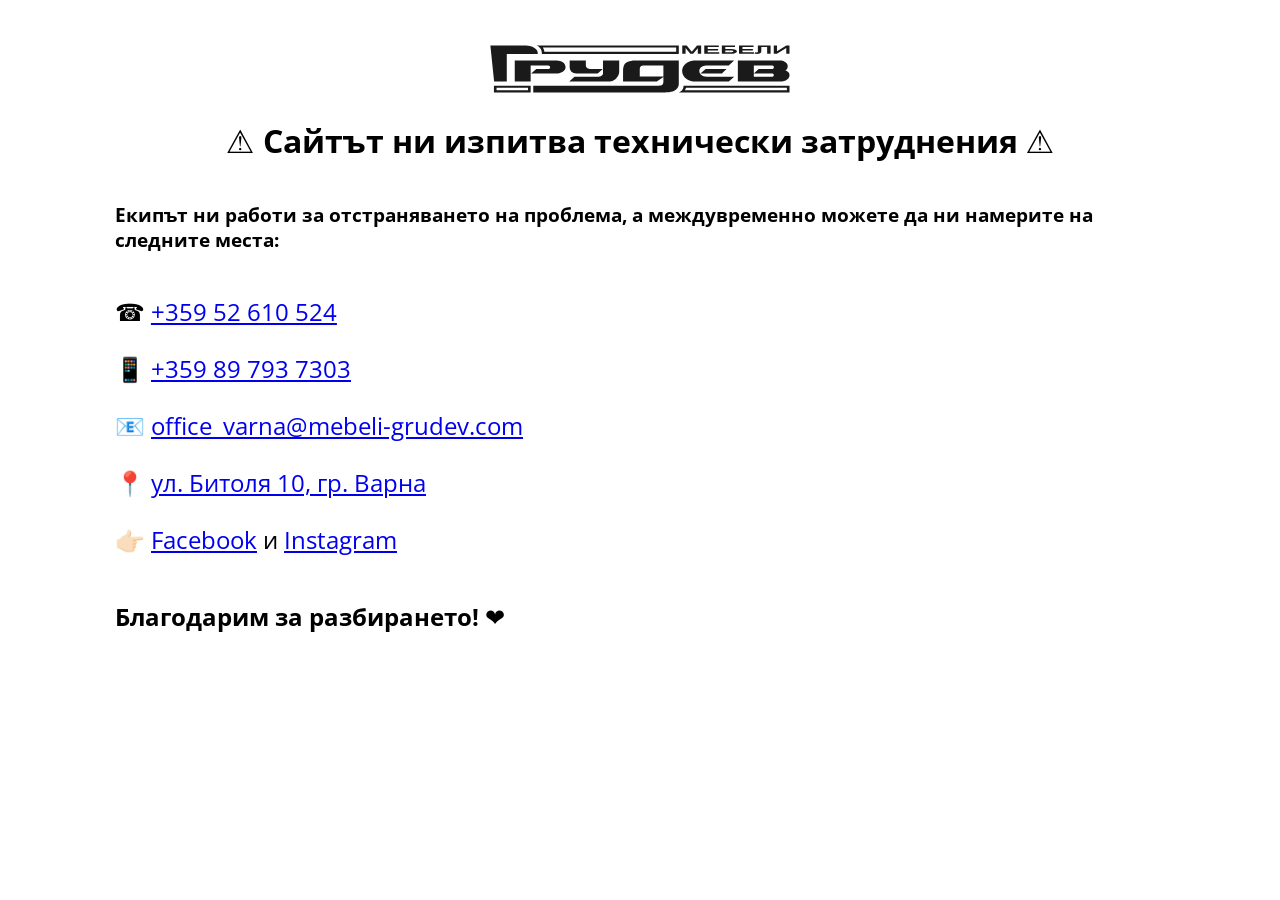
<file: index.html>
<!DOCTYPE html>
<html>
  <head>
    <meta charset="UTF-8" />
    <meta name="viewport" content="width=device-width, initial-scale=1.0">
    <title>Мебели Грудев</title>
    <link rel="stylesheet" href="grudev.css">
    <style>
        @import url('https://fonts.googleapis.com/css2?family=Open Sans:ital,wght@0,300;0,400;0,500;0,700;1,300;1,400;1,500;1,700&display=swap');
    </style>
  </head>
  <body>
    <header>        
      <img class="logo" src="grudev-logo.svg" alt="Логото на Мебели Грудев">

      <h1>⚠️ Сайтът ни изпитва технически затруднения ⚠️</h1>
    </header>

    <div>
      <h3>
        Екипът ни работи за отстраняването на проблема, а междувременно
        можете да ни намерите на следните места:
      </h3>
    </div>

    <footer>
      <p>
        ☎️
        <a href="tel:+35952610524">+359 52 610 524</a>
      </p>
      <p>
        📱
        <a href="tel:+359897937303">+359 89 793 7303</a>
      </p>
      <p>
        📧
        <a href="mailto:office_varna@mebeli-grudev.com">
          office_varna@mebeli-grudev.com
        </a>
      </p>
      <p>
        📍
        <a href="https://maps.app.goo.gl/NzugoNvsaFvfSnKB7">
          ул. Битоля 10, гр. Варна
        </a>
      </p>
      <p>
        👉🏻
        <a href="https://www.facebook.com/grudevmebeli">Facebook</a>
        и
        <a href="https://www.instagram.com/grudevfurniture">Instagram</a>
      </p>
    </footer>
    
    <h2>Благодарим за разбирането! ❤️</h2>
  </body>
</html>
</file>
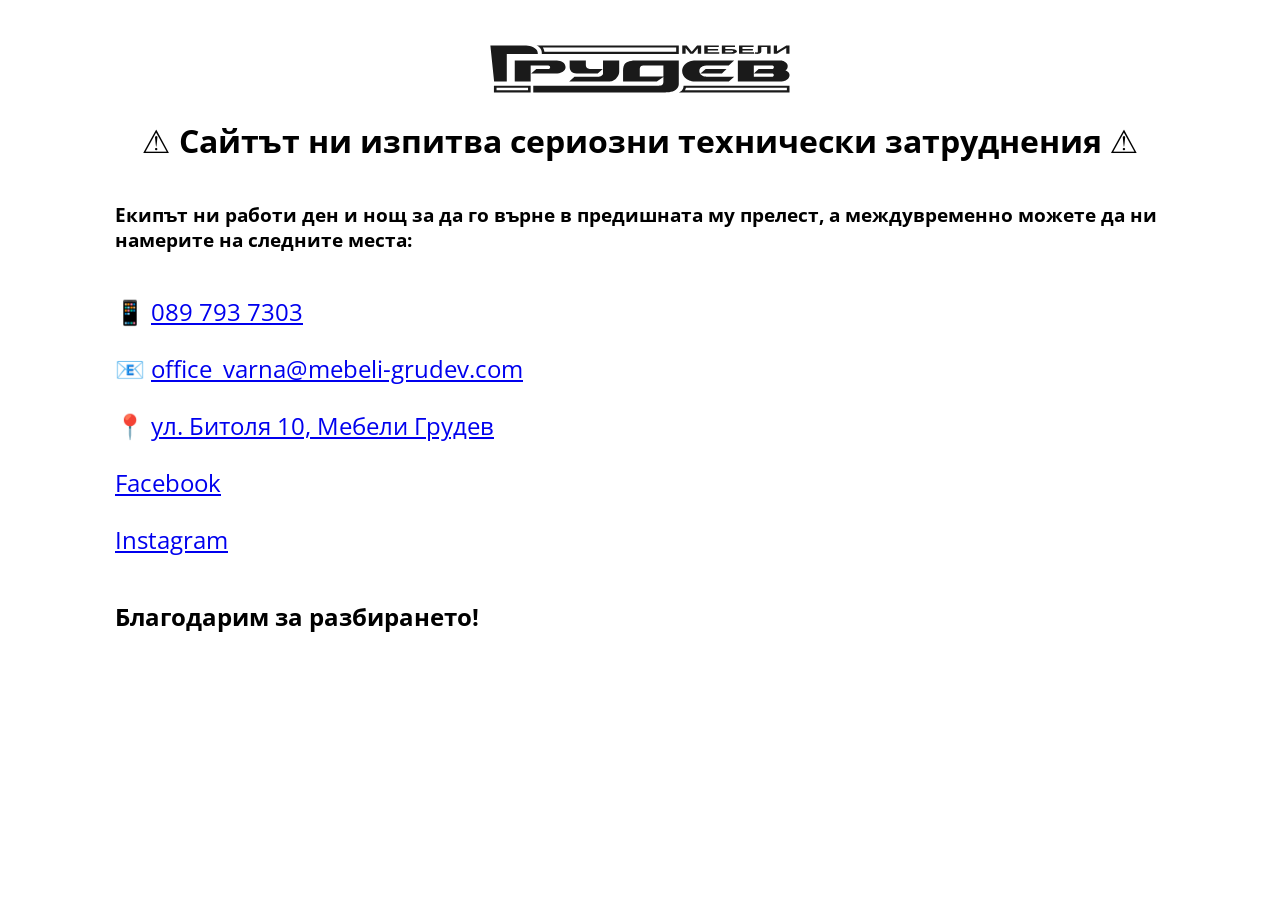
<file: grudev.html>
<!DOCTYPE html>
<html>
  <head>
    <meta charset="UTF-8" />
    <meta name="viewport" content="width=device-width, initial-scale=1.0">
    <title>Мебели Грудев</title>
    <link rel="stylesheet" href="grudev.css">
    <style>
        @import url('https://fonts.googleapis.com/css2?family=Open Sans:ital,wght@0,300;0,400;0,500;0,700;1,300;1,400;1,500;1,700&display=swap');
    </style>
  </head>
  <body class="noise">
    <header>        
      <img class="logo" src="grudev-logo.svg" alt="Логото на Мебели Грудев">

      <h1>⚠️ Сайтът ни изпитва сериозни технически затруднения ⚠️</h1>
    </header>

    <div>
      <h3>Екипът ни работи ден и нощ за да го върне в предишната му прелест, а
    междувременно можете да ни намерите на следните места:</h3>
    </div>

    <footer>
      <p>
        📱
        <a href="tel:+359897937303">089 793 7303</a>
      </p>
      <p>
        📧
        <a href="mailto:office_varna@mebeli-grudev.com">
          office_varna@mebeli-grudev.com
        </a>
      </p>
      <p>
        📍
        <a href="https://maps.app.goo.gl/NzugoNvsaFvfSnKB7">
          ул. Битоля 10, Мебели Грудев
        </a>
      </p>
      <p>
        <a href="https://www.facebook.com/grudevmebeli">Facebook</a>
      </p>
      <p>
        <a href="https://www.instagram.com/grudevfurniture">Instagram</a>
      </p>
    </footer>
    
    <h2>Благодарим за разбирането!</h3>
  </body>
</html>
</file>
<file: grudev.css>
html {
  color-scheme: dark light;
}

body {
  margin: 0 auto;   
  padding: 5vh 5vw;
  max-width: 1050px;
  font-family: 'Open Sans', system-ui, sans-serif;
  display: grid;
}

header {
  text-align: center;
}

img {
  width: 300px;
    
  @media (prefers-color-scheme: dark) {
    filter: brightness(9);
  }
}

p {
  font-size: 1.5em;
}
</file>
